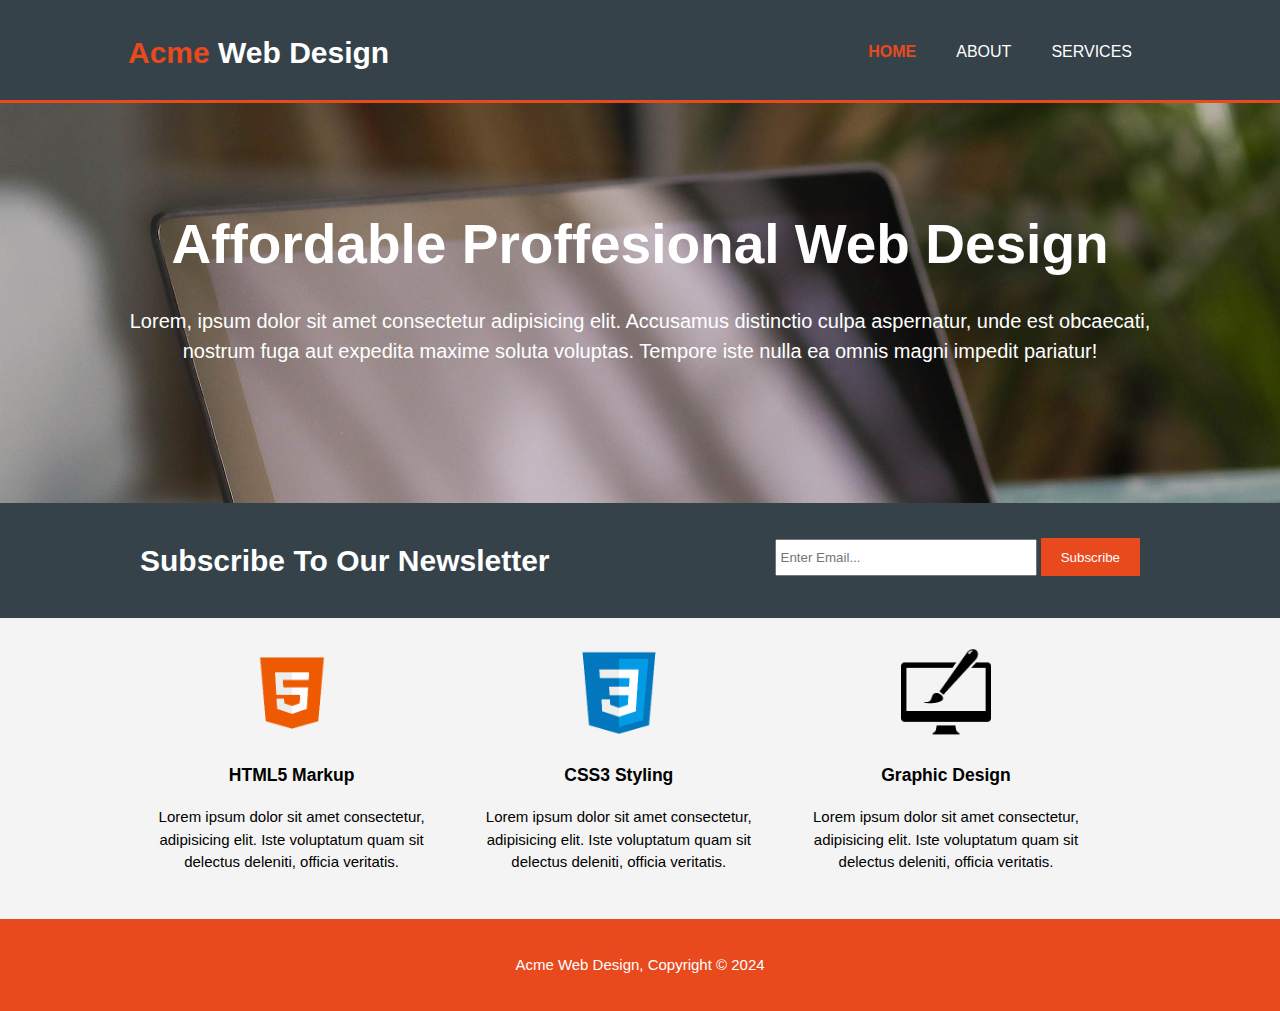
<file: index.html>
<!DOCTYPE html>
<html lang="en">

<head>
    <meta charset="UTF-8">
    <meta name="viewport" content="width=device-width, initial-scale=1.0">
    <meta name="description" content="Affordable and professional web design">
    <meta name="keywords" content="web design, affordable web design, professional web design">
    <meta name="author" content="Ligia Ciutacu">
    <title>Acme Web Design | Welcome</title>
    <link rel="stylesheet" href="./css/style.css">
</head>

<body>
    <header>
        <div class="container">
            <div id="branding">
                <h1><span class="highlight">Acme</span> Web Design</h1>
            </div>
            <nav>
                <ul>
                    <li class="current"><a href="index.html">Home</a></li>
                    <li><a href="about.html">About</a></li>
                    <li><a href="services.html">Services</a></li>
                </ul>
            </nav>

        </div>
    </header>

    <section id="showcase">
        <div class="container">
            <h1>Affordable Proffesional Web Design</h1>
            <p>Lorem, ipsum dolor sit amet consectetur adipisicing elit.
                Accusamus distinctio culpa aspernatur, unde est obcaecati,
                nostrum fuga aut expedita maxime soluta voluptas.
                Tempore iste nulla ea omnis magni impedit pariatur!</p>
        </div>
    </section>

    <section id="newsletter">
        <div class="container">
            <h1>Subscribe To Our Newsletter</h1>
            <form>
                <input type="email" placeholder="Enter Email...">
                <button type="submit" class="button_1">Subscribe</button>
            </form>
        </div>
    </section>

    <section id="boxes">
        <div class="container">
            <div class="box">
                <img src="./img/html.png" />
                <h3>HTML5 Markup</h3>
                <p>Lorem ipsum dolor sit amet consectetur, adipisicing elit.
                    Iste voluptatum quam sit delectus deleniti, officia veritatis.</p>
            </div>
            <div class="box">
                <img src="./img/css.png">
                <h3>CSS3 Styling</h3>
                <p>Lorem ipsum dolor sit amet consectetur, adipisicing elit.
                    Iste voluptatum quam sit delectus deleniti, officia veritatis.</p>
            </div>
            <div class="box">
                <img src="./img/brush.png">
                <h3>Graphic Design</h3>
                <p>Lorem ipsum dolor sit amet consectetur, adipisicing elit.
                    Iste voluptatum quam sit delectus deleniti, officia veritatis.</p>
            </div>
        </div>
    </section>

    <footer>
        <p>Acme Web Design, Copyright &copy; 2024</p>
    </footer>
</body>

</html>
</file>
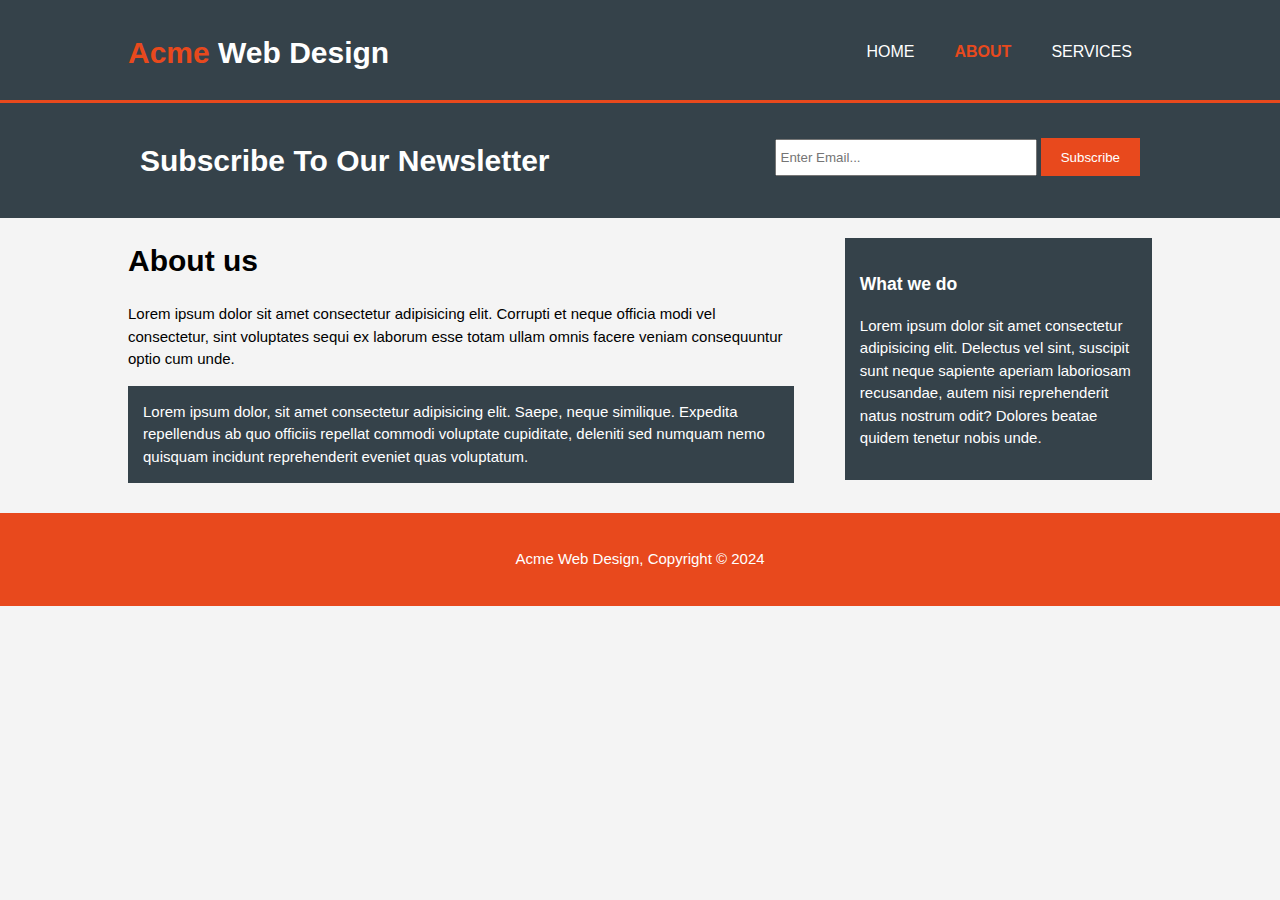
<file: about.html>
<!DOCTYPE html>
<html lang="en">

<head>
    <meta charset="UTF-8">
    <meta name="viewport" content="width=device-width, initial-scale=1.0">
    <meta name="description" content="Affordable and professional web design">
    <meta name="keywords" content="web design, affordable web design, professional web design">
    <meta name="author" content="Ligia Ciutacu">
    <title>Acme Web Design | About</title>
    <link rel="stylesheet" href="./css/style.css">
</head>

<body>
    <header>
        <div class="container">
            <div id="branding">
                <h1><span class="highlight">Acme</span> Web Design</h1>
            </div>
            <nav>
                <ul>
                    <li><a href="index.html">Home</a></li>
                    <li class="current"><a href="about.html">About</a></li>
                    <li><a href="services.html">Services</a></li>
                </ul>
            </nav>

        </div>
    </header>


    <section id="newsletter">
        <div class="container">
            <h1>Subscribe To Our Newsletter</h1>
            <form>
                <input type="email" placeholder="Enter Email...">
                <button type="submit" class="button_1">Subscribe</button>
            </form>
        </div>
    </section>

    <section id="main">
        <div class="container">
            <article id="main-col">
                <h1 class="page title">About us</h1>
                <p>Lorem ipsum dolor sit amet consectetur adipisicing elit.
                    Corrupti et neque officia modi vel consectetur, sint voluptates sequi
                    ex laborum esse totam ullam omnis facere veniam consequuntur optio cum unde.
                </p>

                <p class="dark">
                    Lorem ipsum dolor, sit amet consectetur adipisicing elit.
                    Saepe, neque similique. Expedita repellendus ab quo officiis repellat
                    commodi voluptate cupiditate, deleniti sed numquam nemo quisquam incidunt
                    reprehenderit eveniet quas voluptatum.
                </p>
            </article>

            <aside id="sidebar">
                <div class="dark">
                    <h3>What we do</h3>
                    <p>Lorem ipsum dolor sit amet consectetur adipisicing elit.
                        Delectus vel sint, suscipit sunt neque sapiente aperiam laboriosam recusandae,
                        autem nisi reprehenderit natus nostrum odit? Dolores beatae quidem tenetur nobis unde.
                    </p>
                </div>

            </aside>
        </div>
    </section>

    <footer>
        <p>Acme Web Design, Copyright &copy; 2024</p>
    </footer>
</body>

</html>
</file>
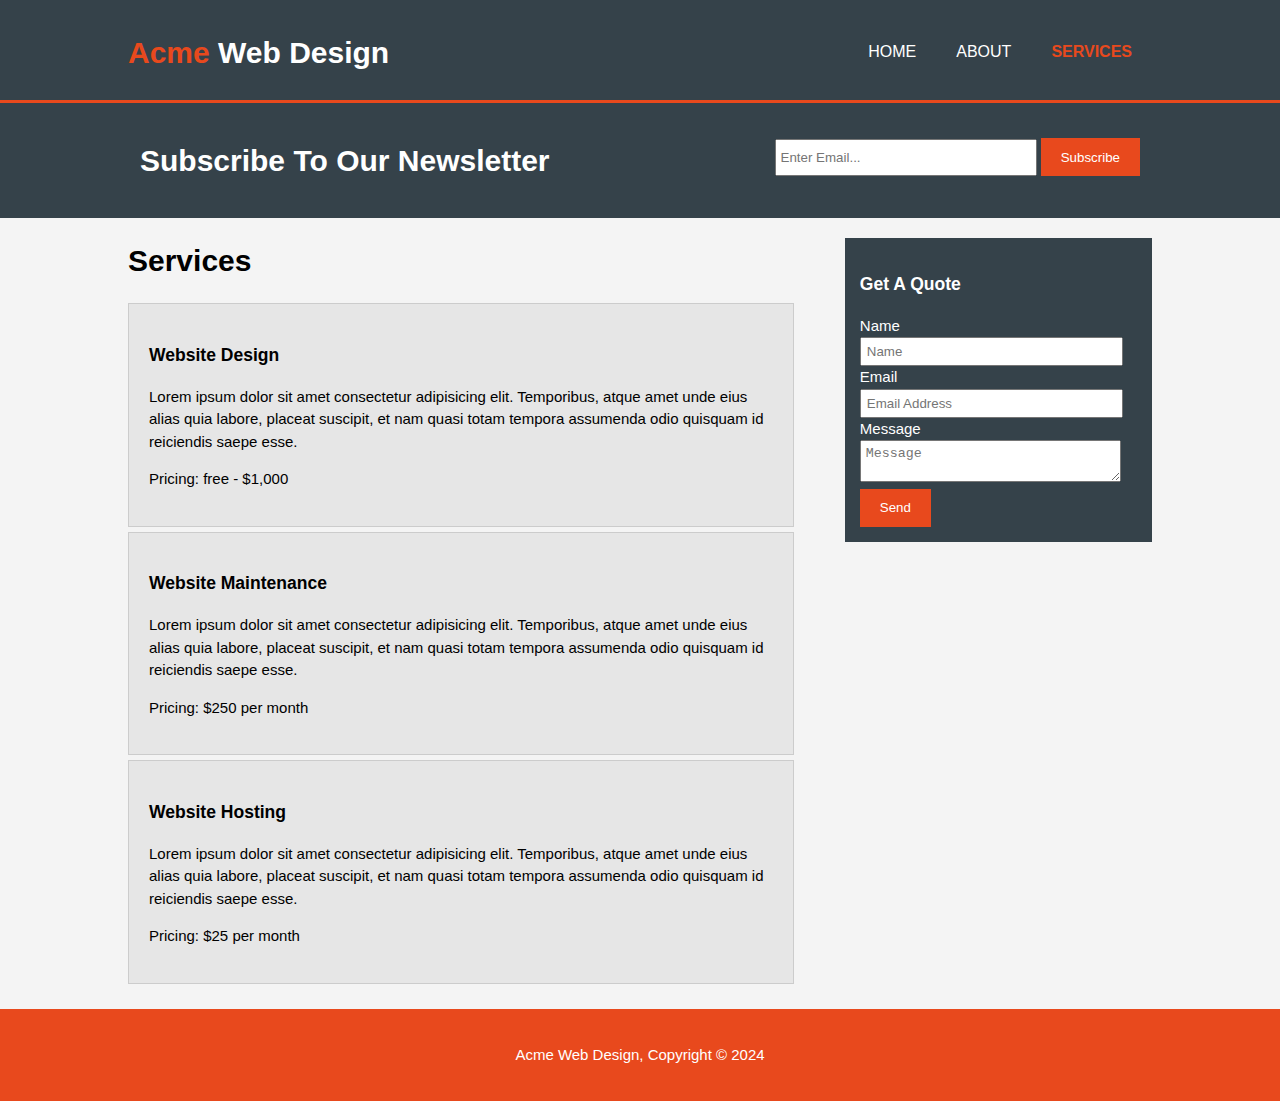
<file: services.html>
<!DOCTYPE html>
<html lang="en">

<head>
    <meta charset="UTF-8">
    <meta name="viewport" content="width=device-width, initial-scale=1.0">
    <meta name="description" content="Affordable and professional web design">
    <meta name="keywords" content="web design, affordable web design, professional web design">
    <meta name="author" content="Ligia Ciutacu">
    <title>Acme Web Design | Services</title>
    <link rel="stylesheet" href="./css/style.css">
</head>

<body>
    <header>
        <div class="container">
            <div id="branding">
                <h1><span class="highlight">Acme</span> Web Design</h1>
            </div>
            <nav>
                <ul>
                    <li><a href="index.html">Home</a></li>
                    <li><a href="about.html">About</a></li>
                    <li class="current"><a href="services.html">Services</a></li>
                </ul>
            </nav>

        </div>
    </header>


    <section id="newsletter">
        <div class="container">
            <h1>Subscribe To Our Newsletter</h1>
            <form>
                <input type="email" placeholder="Enter Email...">
                <button type="submit" class="button_1">Subscribe</button>
            </form>
        </div>
    </section>

    <section id="main">
        <div class="container">
            <article id="main-col">
                <h1 class="page title">Services</h1>
                <ul id="services">
                    <li>
                        <h3>Website Design</h3>
                        <p>Lorem ipsum dolor sit amet consectetur adipisicing elit.
                            Temporibus, atque amet unde eius alias quia labore, placeat suscipit,
                            et nam quasi totam tempora assumenda odio quisquam id reiciendis saepe esse.
                        </p>

                        <p>
                            Pricing: free - $1,000
                        </p>
                    </li>

                    <li>
                        <h3>Website Maintenance</h3>
                        <p>Lorem ipsum dolor sit amet consectetur adipisicing elit.
                            Temporibus, atque amet unde eius alias quia labore, placeat suscipit,
                            et nam quasi totam tempora assumenda odio quisquam id reiciendis saepe esse.
                        </p>

                        <p>
                            Pricing: $250 per month
                        </p>
                    </li>

                    <li>
                        <h3>Website Hosting</h3>
                        <p>Lorem ipsum dolor sit amet consectetur adipisicing elit.
                            Temporibus, atque amet unde eius alias quia labore, placeat suscipit,
                            et nam quasi totam tempora assumenda odio quisquam id reiciendis saepe esse.
                        </p>

                        <p>
                            Pricing: $25 per month
                        </p>
                    </li>
                </ul>
            </article>

            <aside id="sidebar">
                <div class="dark">
                    <h3>Get A Quote</h3>
                    <form class="quote">
                        <div>
                            <label for="name">Name</label><br>
                            <input id="name" type="text" placeholder="Name">
                        </div>
                        <div>
                            <label for="email">Email</label><br>
                            <input id="email" type="email" placeholder="Email Address">
                        </div>
                        <div>
                            <label for="message">Message</label><br>
                            <textarea id="message" type="text" placeholder="Message"></textarea>
                        </div>
                        <button class="button_1" type="submit">Send</button>
                    </form>
                </div>

            </aside>
        </div>
    </section>

    <footer>
        <p>Acme Web Design, Copyright &copy; 2024</p>
    </footer>
</body>

</html>
</file>
<file: css/style.css>
body {
    font: 15px/1.5 Arial, Helvetica, sans-serif;
    padding: 0;
    margin: 0;
    background-color: #f4f4f4;
}

/* Global */
.container {
    width: 80%;
    margin: auto;
    overflow: hidden;
}

ul {
    margin: 0;
    padding: 0;
}

.button_1 {
    height: 38px;
    background: #e8491d;
    border: 0;
    padding-left: 20px;
    padding-right: 20px;
    color: #fff;
}

.dark {
    padding: 15px;
    background: #35424a;
    color: #fff;
    margin-top: 10px;
    margin-bottom: 10px;
}

/* Header */

header {
    background: #35424a;
    color: #fff;
    padding-top: 30px;
    min-height: 70px;
    border-bottom: #e8491d 3px solid;
}

header a {
    color: #fff;
    text-decoration: none;
    text-transform: uppercase;
    font-size: 16px;
}

header ul {
    margin: 0;
    padding: 0;

}

header li {
    float: left;
    display: inline;
    padding: 0 20px 0 20px;
}

header #branding {
    float: left;
}

header #branding h1 {
    margin: 0;
}

header nav {
    float: right;
    margin-top: 10px;
}

header .highlight,
header .current a {
    color: #e8491d;
    font-weight: bold;
}

header a:hover {
    color: #cccccc;
    font-weight: bold;
}

/* Showcase */

#showcase {
    min-height: 400px;
    background: url('../img/showcase.PNG') no-repeat 0 -400px;
    ;
    text-align: center;
    color: #fff;
}

#showcase h1 {
    margin-top: 100px;
    font-size: 55px;
    margin-bottom: 10px;
}

#showcase p {
    font-size: 20px;
}


/* news letter */

#newsletter {
    padding: 15px;
    color: #fff;
    background: #35424a;
}

#newsletter h1 {
    float: left;
}

#newsletter form {
    float: right;
    padding-top: 20px;
}

#newsletter input[type="email"] {
    padding: 4px;
    height: 25px;
    width: 250px;
}

/* Boxes */

#boxes {
    margin-top: 20px;
}

#boxes .box {
    float: left;
    text-align: center;
    width: 30%;
    padding: 10px;
}

#boxes .box img {
    width: 90px;
}

/* Sidebar */
aside#sidebar {
    float: right;
    width: 30%;
    margin-top: 10px;
    ;
}

aside#sidebar .quote input,
aside#sidebar .quote textarea {
    width: 90%;
    padding: 5px;
}


/* Main-col */
article#main-col {
    float: left;
    width: 65%;
}

/* Services */
ul#services li {
    list-style: none;
    padding: 20px;
    border: #ccc solid 1px;
    margin-bottom: 5px;
    background: #e6e6e6;
}


footer {
    padding: 20px;
    margin-top: 20px;
    color: #fff;
    background-color: #e8491d;
    text-align: center;
}

/* Media Queries */
@media(max-width: 768px) {

    header #branding,
    header nav,
    header nav li,
    #newsletter h1,
    #newsleeter form,
    #boxes .box,
    article#main-col,
    aside#sidebar {
        float: none;
        text-align: center;
        width: 100%;
    }

    header {
        padding-bottom: 20px;
    }

    #showcase h1 {
        margin-top: 40px;
    }

    #newsletter button,
    .quote button {
        display: block center;
        width: 100%;
        margin-right: 50px;
    }

    #newsletter form input[type="email"],
    .quote input,
    .quote textarea {

        width: 100%;
        margin-top: 5px;
    }

}
</file>
